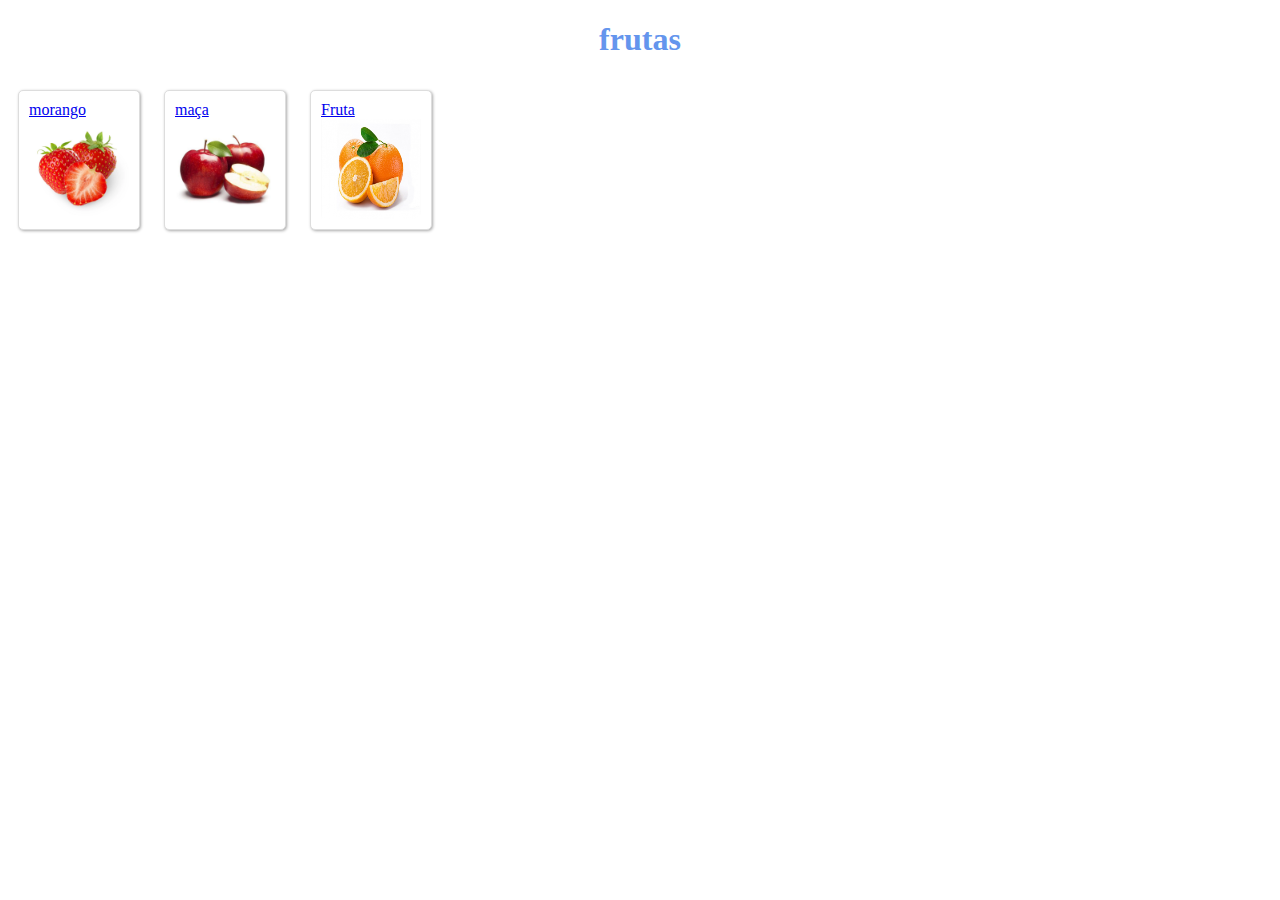
<file: index.html>
<!DOCTYPE html>
<HTML>
    <HEAD>
        <META CHARSET="UTF-8">
            <TITLE>FRUTAS</TITLE>
            <style>
                /* CSS para a página inicial */
                body {
                    background-color: cornflowerblue
                    font- family:cornflowerblue; sans- serif
                }
                h1{
                    text-align: center;
                    color: cornflowerblue;
                }
ul {
    list-style-type: nome;
    margin:0;
    padding:0;
}
li{
    display:inline-block;
    margin: 10px;
    padding: 10px;
    border:1px solid #dddddd;
    border-radius: 5px;
    background-color:  #ffffff;
    box-shadow: 1px 1px 3px #aaaaaa;
}
li:hover{ 
    cursor: pointer;
    box-shadow: 2px 2px 5px;
    }
    img { 
height: 100px;
width: 100px;
display: block;
margin: auto;
    }
    .fruta{
        background-color: #f2f2f2;
        font-family: Arial, sans-serif;
    }
    h2{
        text-align: center;
        color: #333333;
}
p {
    text-align: justify;
    padding: 20px;
    font-size: 16px;
}
    </style>
    </HEAD>
    <body>
        <h1>frutas</h1>
        <ul>
            <li><a href="morango.html" target="_blank">morango<br></a><img src="morango.webp" alt="morango"> </a></li>
           <li><a href="maça.html" target="self">maça<br><img src="fruta.jpeg" alt="maça"></a></li>
           <li><a href = "fruta.html">Fruta<br><img src="maça.jpg" alt="fruta"></a></li>

        </ul>
    </body>
</HTML>





</HTML>
</file>
